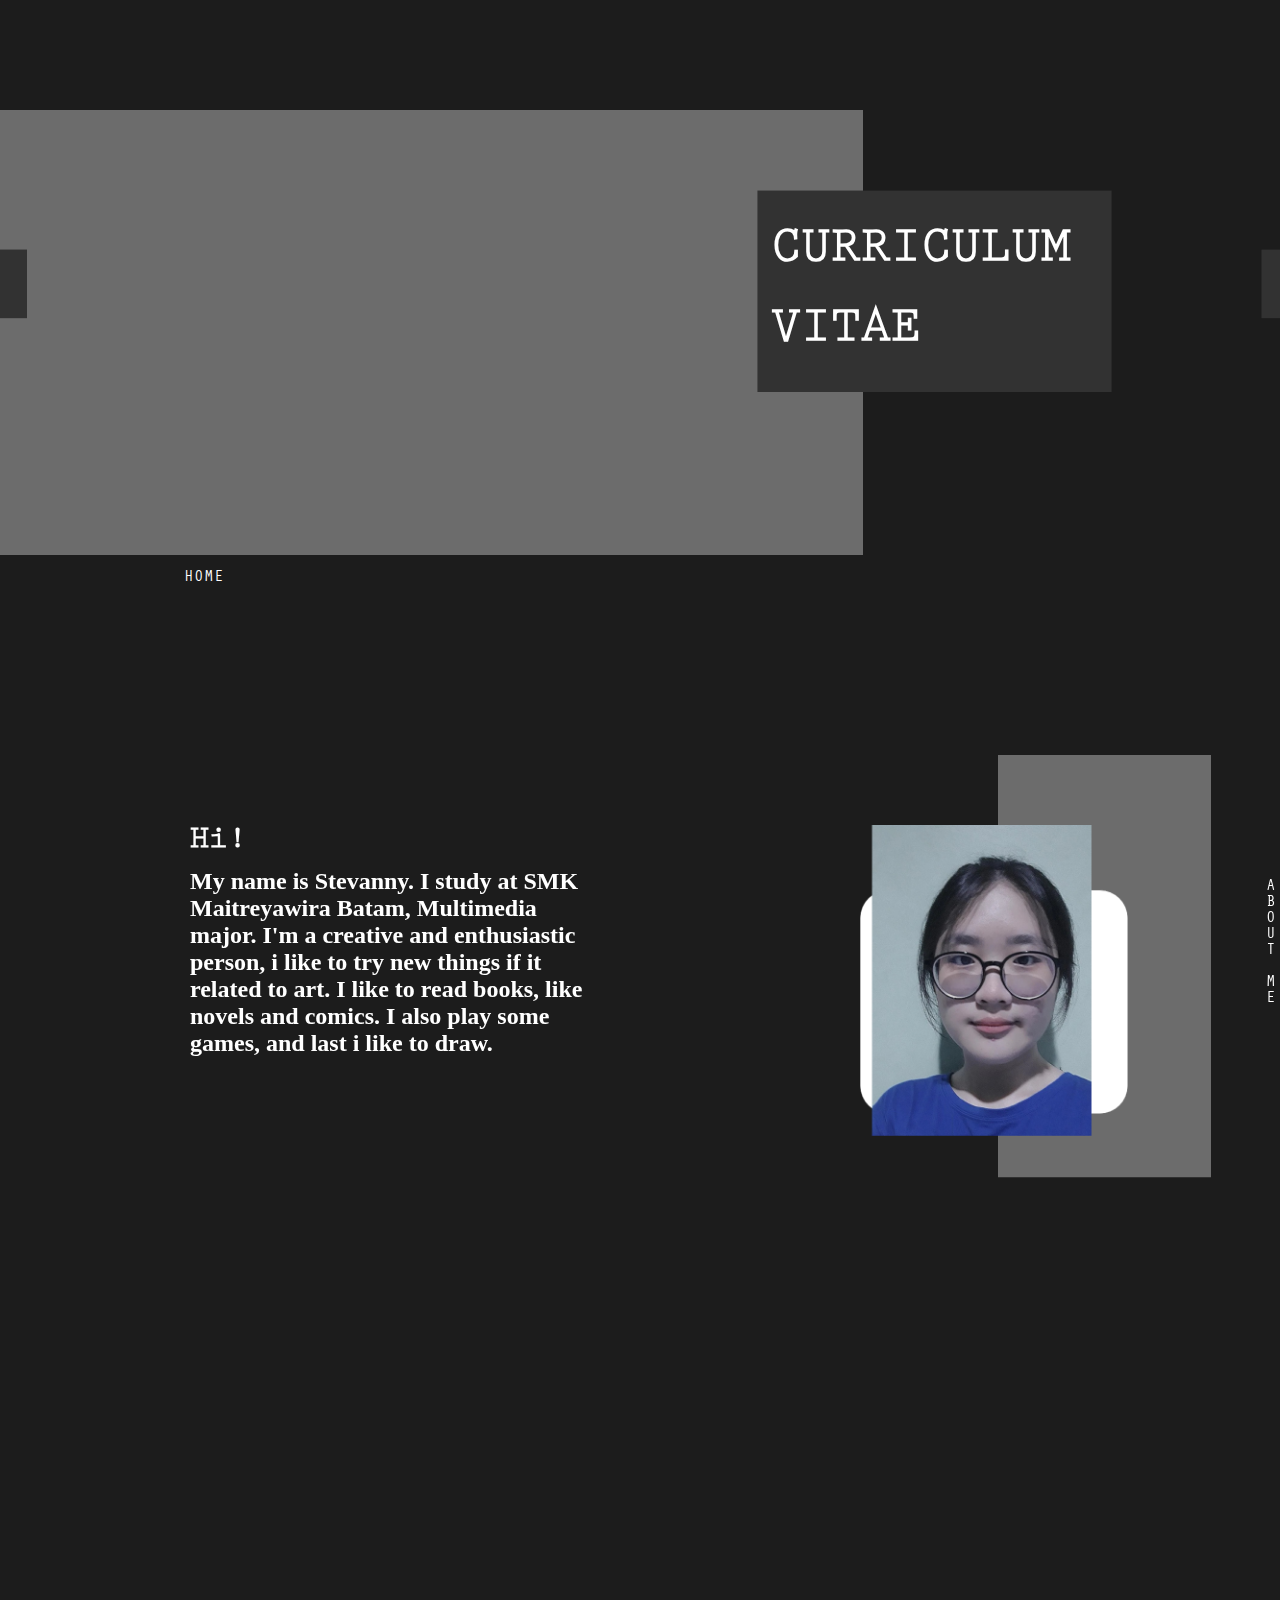
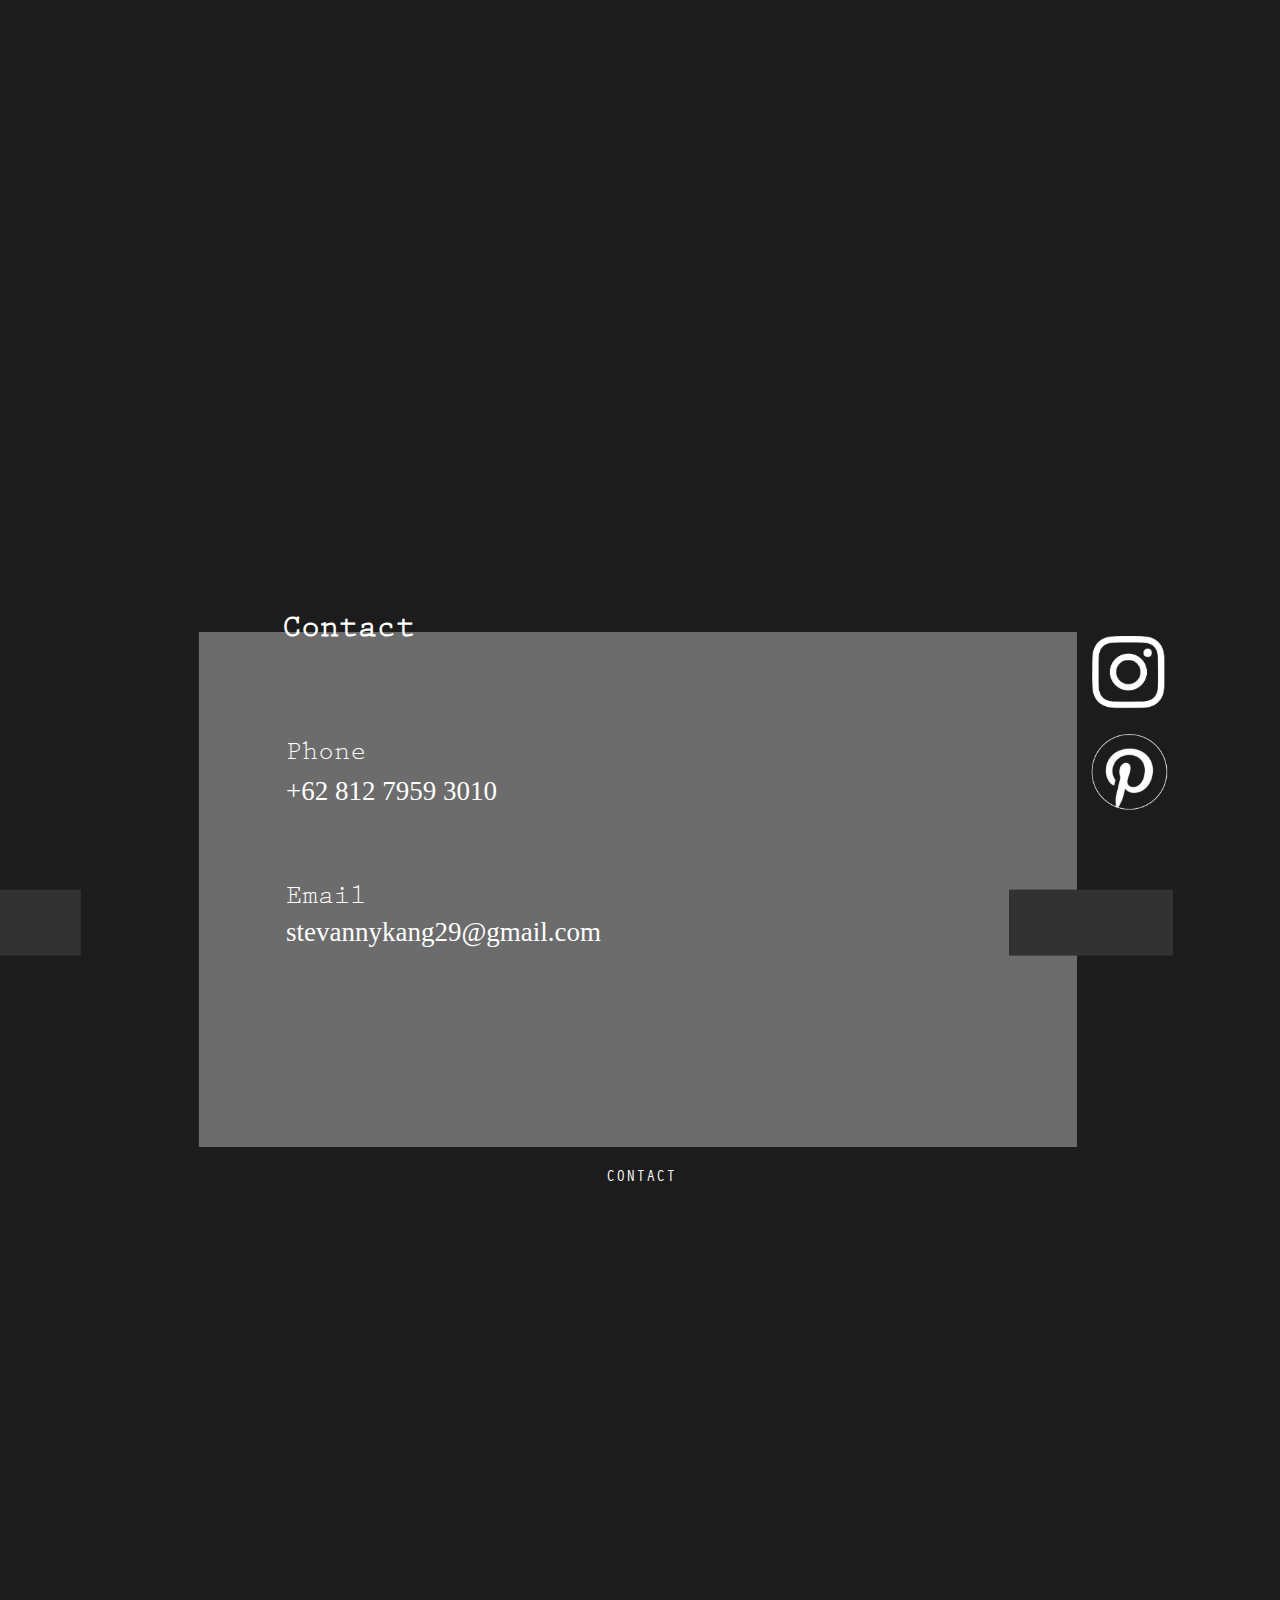
<file: index.html>
<html lang="en">
<head>
    <meta charset="UTF-8">
    <meta http-equiv="X-UA-Compatible" content="IE=edge">
    <meta name="viewport" content="width=device-width, initial-scale=1.0">
    <title>Document</title>
    <link rel="stylesheet" href="last.css">
    <link href="https://unpkg.com/aos@2.3.1/dist/aos.css" rel="stylesheet">
</head>
<body>

    <header>
        <img src="pt1.png" alt="">
        <h1 class="cv">CURRICULUM VITAE</h1>
        <p class="hm">HOME</p>
    </header>
    <div data-aos="fade-up" class="layer2">
        <img src="pt2.png" alt="" class="pt2">
        <img src="pp.png" alt="" class="pp">
        <h1 class="hi">Hi!</h1>
        <h2 class="isi">My name is Stevanny. I study at 
            SMK Maitreyawira Batam,  
            Multimedia major. I'm a creative 
            and enthusiastic person, i like to try 
            new things if it related to art.
            I like to read books, like novels 
            and comics. I also play some 
            games, and last i like to draw.</h2>
        <p class="am">ABOUT ME</p>
    </div>
    <div data-aos="fade-right" class="layer3">
        <img src="pt3.png" alt="" class="pt3">
        <h1 class="port">Portfolio.</h1>
        <h2 class="isi2">a collection of my works</h2>
        <p class="pt">PORTFOLIO</p>
    </div>
    <div data-aos="fade-left" class="layer4">
        <img src="pt4.png" alt="" class="pt4">
        <h1 class="pg">Photography</h1>
        <h2 class="isi3">Chinese New Year project</h2>
        <h2 class="date">2/1/2021</h2>
    </div>
    <div data-aos="fade-down-right" class="layer5">
        <img src="pt5.png" alt="" class="pt5">
        <h1 class="vt">Vector</h1>
        <h2 class="isi4">Result of my work</h2>
        <h2 class="from">from internship</h2>
    </div>
    <div data-aos="fade-up-left" class="layer6">
        <img src="pt6.png" alt="" class="pt6">
        <h1 class="dw">Drawing</h1>
        <h2 class="isi5">Work in spare time</h2>
        <ul>
            <li>10/12/2022</li>
            <li>10/10/2022</li>
            <li>4/24/2022</li>
        </ul>
    </div>
    <div data-aos="zoom-out-down" class="layer7">
        <img src="pt7.png" alt="" class="pt7">
        <h1 class="td">3D Design</h1>
        <h2 class="isi6">Exam result</h2>
        <h2 class="date2">6/1/2022</h2>
        <h2 class="date3">11/4/2022</h2>
    </div>
    <div class="layer8">
        <img src="pt8.png" alt="" class="pt8">
        <h1 class="ct">Contact</h1>
        <p class="con">CONTACT</p>
        <ul>
            <li class="ph">Phone</li>
            <li class="no">+62 812 7959 3010</li>
        </ul>
    </div>
    <div class="last">
        <ul>
            <li class="em">Email</li>
            <li class="st">stevannykang29@gmail.com</li>
        </ul>
    </div>
    <footer><img src="footer.png" alt="" class="ftr"></footer>
    <script src="https://unpkg.com/aos@2.3.1/dist/aos.js"></script>
    <script>
        AOS.init();
      </script>
</body>
</html>
</file>
<file: last.css>
@font-face {
    font-family: orator;
    src: url(OratorStd.otf);
}

@font-face {
    font-family: perpetua;
    src: url(perpeta.ttf);
}

@font-face {
    font-family: prestige;
    src: url(PrestigeEliteStd.otf);
}

body {
    margin: auto;
    background-color: rgba(0, 0, 0, 0.89);
}

/* header */
img {
    height: 445px;
    margin-top: 110px;
}

.cv {
    color: white;
    font-family: prestige;
    margin-top: -343px;
    margin-left: 771px;
    width: 20px;
    line-height: 80px;
    font-size: 50px;
}

.hm {
    color: white;
    font-family: orator;
    margin-top: 197px;
    margin-left: 184px;
}

/* layer2 */
.hi {
    color: white;
    font-family: prestige;
    margin-top: -397px;
    margin-left: 190px;
}

.isi {
    color: white;
    font-family: perpetua;
    margin-top: -14px;
    margin-left: 190px;
    width: 413px;
}

.am {
    color: white;
    font-family: orator;
    margin-top: -198px;
    margin-left: 1261px;
    text-orientation: upright;
    writing-mode: vertical-lr;
}

.pt2 {
    height: 465px;
    margin-top: 151px;
    margin-left: 998px;
}

.pp {
    height: 311px;
    margin-left: 860px;
    margin-top: -395px;
}

/* layer3 */
.pt3 {
    height: 540px;
    margin-top: 365px;
}

.port {
    color: white;
    font-family: prestige;
    margin-top: -622px;
    margin-left: 332px;
}

.isi2 {
    color: white;
    font-family: perpetua;
    margin-top: 175px;
    margin-left: 713px;
}

.pt {
    color: white;
    font-family: orator;
    text-orientation: upright;
    writing-mode: vertical-lr;
    margin-top: -49px;
    margin-left: 94px;
}

/* layer4 */
.pt4 {
    height: 647px;
    margin-left: 283px;
    margin-top: 456px;
}

.pg {
    color: white;
    font-family: prestige;
    margin-top: -255px;
    margin-left: 283px;
}

.isi3{
    color: white;
    font-family: perpetua;
    margin-left: 283px;
    margin-top: -14px;
}

.date {
    color: white;
    font-family: perpetua;
    margin-left: 283px;
    margin-top: -21px;
    font-size: 27px;
}

/* layer5 */
.pt5 {
    margin-top: 373px;
    margin-left: 59px;
    height: 618px
}

.vt {
    color: white;
    margin-top: -237px;
    margin-left: 761px;
    font-family: prestige;
}

.isi4 {
    color: white;
    font-family: perpetua;
    margin-left: 761px;
    margin-top: -15px;
}

.from {
    color: white;
    font-family: perpetua;
    margin-left: 761px;
    margin-top: -23px;
}

/* layer6 */
.pt6 {
    height: 391px;
    margin-left: 137px;
    margin-top: 471px;
}

.dw {
    color: white;
    font-family: prestige;
    margin-top: -477px;
    margin-left: 136px
}

.isi5 {
    color: white;
    font-family: perpetua;
    margin-top: -16px;
    margin-left: 136px;
    font-size: 27px;
}

ul {
    display: flex;
    list-style: none;
    padding: 10px 500px;
    color: white;
    margin-top: 400px;
    margin-left: -473px;
    font-size: 27px;
}

li {
    padding:  0px 107px;
    z-index: 1;
}

/* layer7 */
.pt7 {
    height: 558px;
    margin-top: 185px;
    margin-left: 66px;
}

.td {
    color: white;
    font-family: prestige;
    margin-top: -91px;
    margin-left: 766px;
}

.isi6 {
    color: white;
    font-family: perpetua;
    margin-top: -20px;
    margin-left: 766px;
}

.date2 {
    color: white;
    font-family: perpetua;
    margin-top: -21px;
    margin-left: 766px;
}

.date3 {
    color: white;
    font-family: perpetua;
    margin-top: -13px;
    margin-left: 64px;
}

/* layer8 */
.pt8 {
    height: 515px;
    margin-top: 209px;
}

.ct {
    color: white;
    font-family: prestige;
    margin-top: -535px;
    margin-left: 282px;
}

.con {
    color: white;
    font-family: orator;
    margin-top: 519px;
    margin-left: 606px;
}

.ph {
    margin-top: -859px;
    margin-left: 152px;
    font-family: prestige;
}

.no {
    margin-top: -822px;
    margin-left: -294px;
    font-family: perpetua;
}

.em {
    margin-top: -1135px;
    margin-left: 152px;
    font-family: prestige;
}

.st {
    margin-top: -1101px;
    margin-left: -294px;
    font-family: perpetua;
}

.ftr {
    margin-top: -1419px;
    margin-left: 1078px;
    height: 198px;
}
</file>
